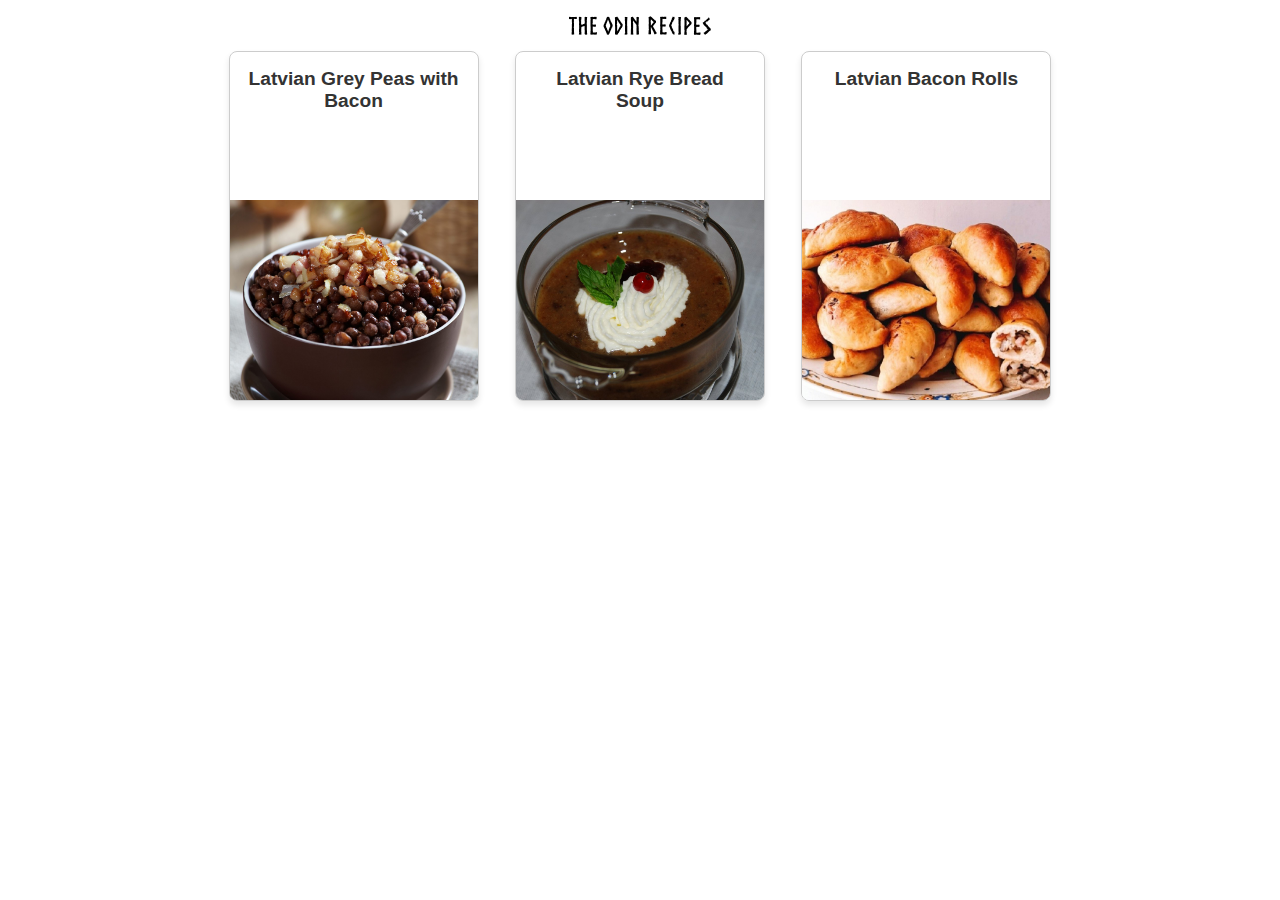
<file: index.html>
<!DOCTYPE html>
<html lang="en">

<head>
    <meta charset="UTF-8">
    <meta name="viewport" content="width=device-width, initial-scale=1.0">
    <link rel="stylesheet" href="style.css">
    <title>Odin Recipes</title>
</head>

<body>
    <div class="logo">
        <img src="/images/logo-text.png" alt="logo" class="logo-text">
    </div>

    <ul>
        <li class="card">
            <a href="recipes/greypeas.html" class="card-link">
                <div class="card-content">
                    <span>Latvian Grey Peas with Bacon</span>
                    <div class="card-image">
                        <img src="/images/grey-peas.jpeg" alt="Grey Peas">
                    </div>
                </div>
            </a>
        </li>
        <li class="card">
            <a href="recipes/ryebreadsoup.html" class="card-link">
                <div class="card-content">
                    <span>Latvian Rye Bread Soup</span>
                    <div class="card-image">
                        <img src="/images/rye-bread-soup.jpg" alt="Rye Bread Soup">
                    </div>
                </div>
            </a>
        </li>
        <li class="card">
            <a href="recipes/baconrolls.html" class="card-link">
                <div class="card-content">
                    <span>Latvian Bacon Rolls</span>
                    <div class="card-image">
                        <img src="/images/bacon-rolls.jpg" alt="Bacon Rolls">
                    </div>
                </div>
            </a>
        </li>
    </ul>
</body>

</html>
</file>
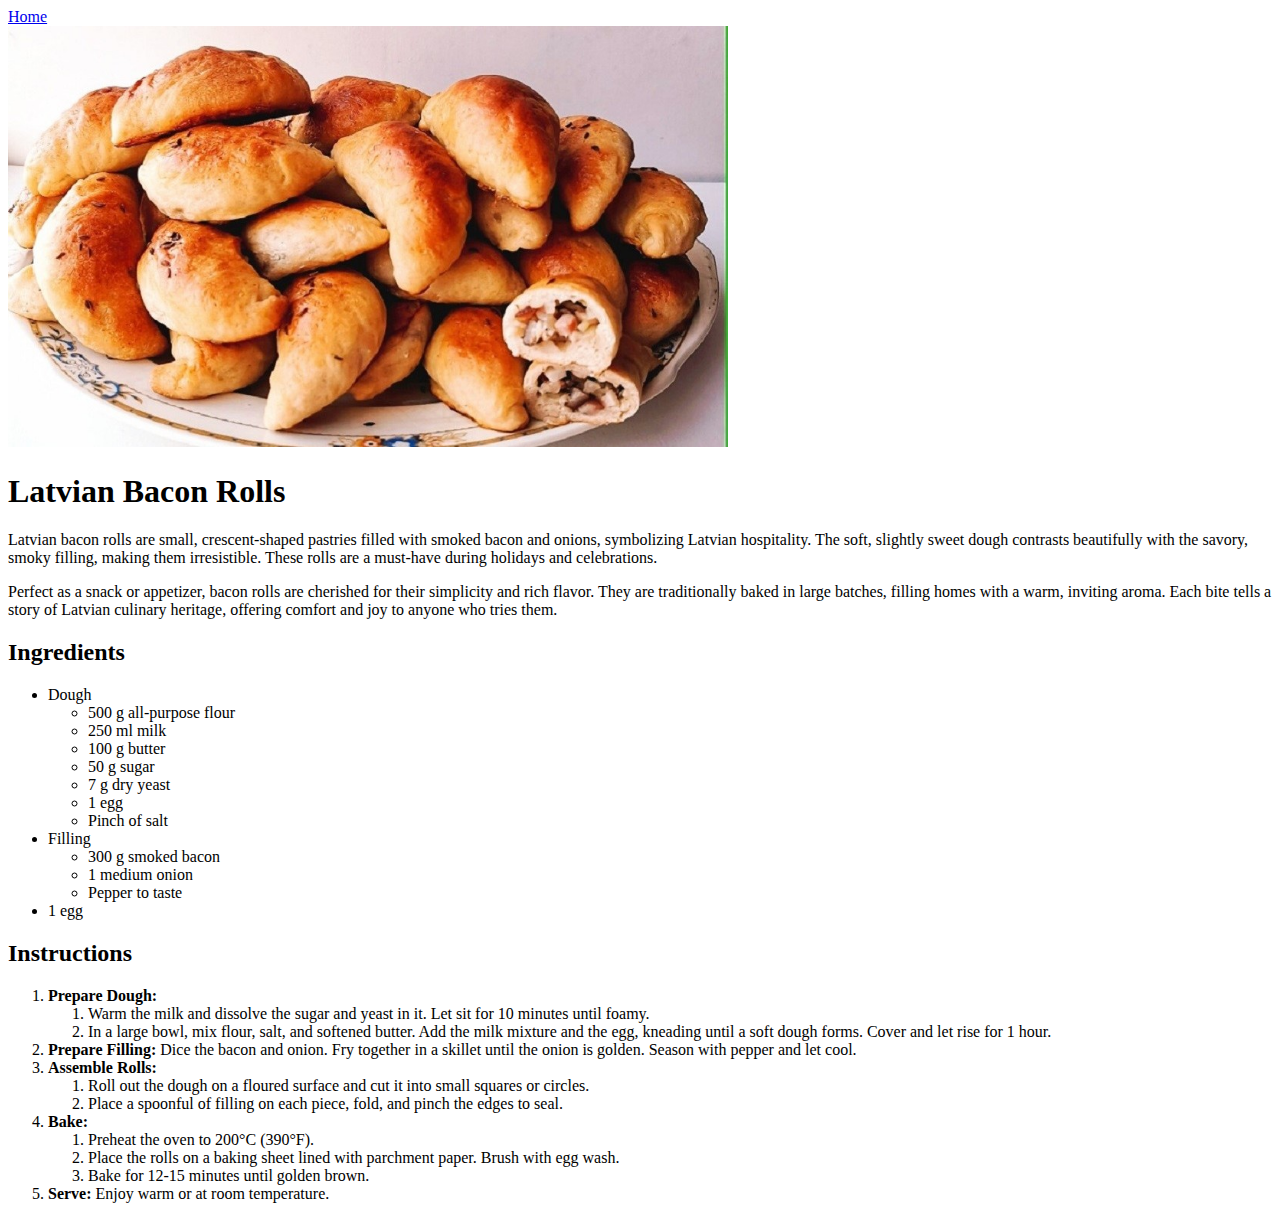
<file: recipes/baconrolls.html>
<!DOCTYPE html>
<html lang="en">

<head>
    <meta charset="UTF-8">
    <meta name="viewport" content="width=device-width, initial-scale=1.0">
    <title>Bacon Rolls</title>
</head>

<body>
    <a href="../index.html">Home</a>
    <br>
    <img src="../images/bacon-rolls.jpg" alt="Bacon Rolls" width="720">
    <h1>Latvian Bacon Rolls</h1>
    <p>
        Latvian bacon rolls are small, crescent-shaped pastries filled with smoked bacon and onions, symbolizing Latvian
        hospitality.
        The soft, slightly sweet dough contrasts beautifully with the savory, smoky filling, making them irresistible.
        These rolls are a must-have during holidays and celebrations.
    </p>
    <p>
        Perfect as a snack or appetizer, bacon rolls are cherished for their simplicity and rich flavor. They are
        traditionally baked in large batches, filling homes with a warm, inviting aroma. Each bite tells a story of
        Latvian culinary heritage, offering comfort and joy to anyone who tries them.
    </p>
    <h2>Ingredients</h2>
    <ul>
        <li>Dough</li>
        <ul>
            <li>500 g all-purpose flour</li>
            <li>250 ml milk</li>
            <li>100 g butter</li>
            <li>50 g sugar</li>
            <li>7 g dry yeast</li>
            <li>1 egg</li>
            <li>Pinch of salt</li>
        </ul>
        <li>Filling</li>
        <ul>
            <li>300 g smoked bacon</li>
            <li>1 medium onion</li>
            <li>Pepper to taste</li>
        </ul>
        <li>1 egg</li>
    </ul>
    <h2>Instructions</h2>
    <ol>
        <li><strong>Prepare Dough: </strong></li>
        <ol>
            <li>Warm the milk and dissolve the sugar and yeast in it. Let sit for 10 minutes until foamy.</li>
            <li>In a large bowl, mix flour, salt, and softened butter. Add the milk mixture and the egg, kneading until
                a soft dough forms. Cover and let rise for 1 hour.</li>
        </ol>
        <li><strong>Prepare Filling: </strong>Dice the bacon and onion. Fry together in a skillet until the onion is
            golden. Season with pepper and let cool.</li>
        <li><strong>Assemble Rolls: </strong></li>
        <ol>
            <li>Roll out the dough on a floured surface and cut it into small squares or circles.</li>
            <li>Place a spoonful of filling on each piece, fold, and pinch the edges to seal.</li>
        </ol>
        <li><strong>Bake: </strong></li>
        <ol>
            <li>Preheat the oven to 200°C (390°F).</li>
            <li>Place the rolls on a baking sheet lined with parchment paper. Brush with egg wash.</li>
            <li>Bake for 12-15 minutes until golden brown.</li>
        </ol>
        <li><strong>Serve: </strong>Enjoy warm or at room temperature.</li>
    </ol>
</body>

</html>
</file>
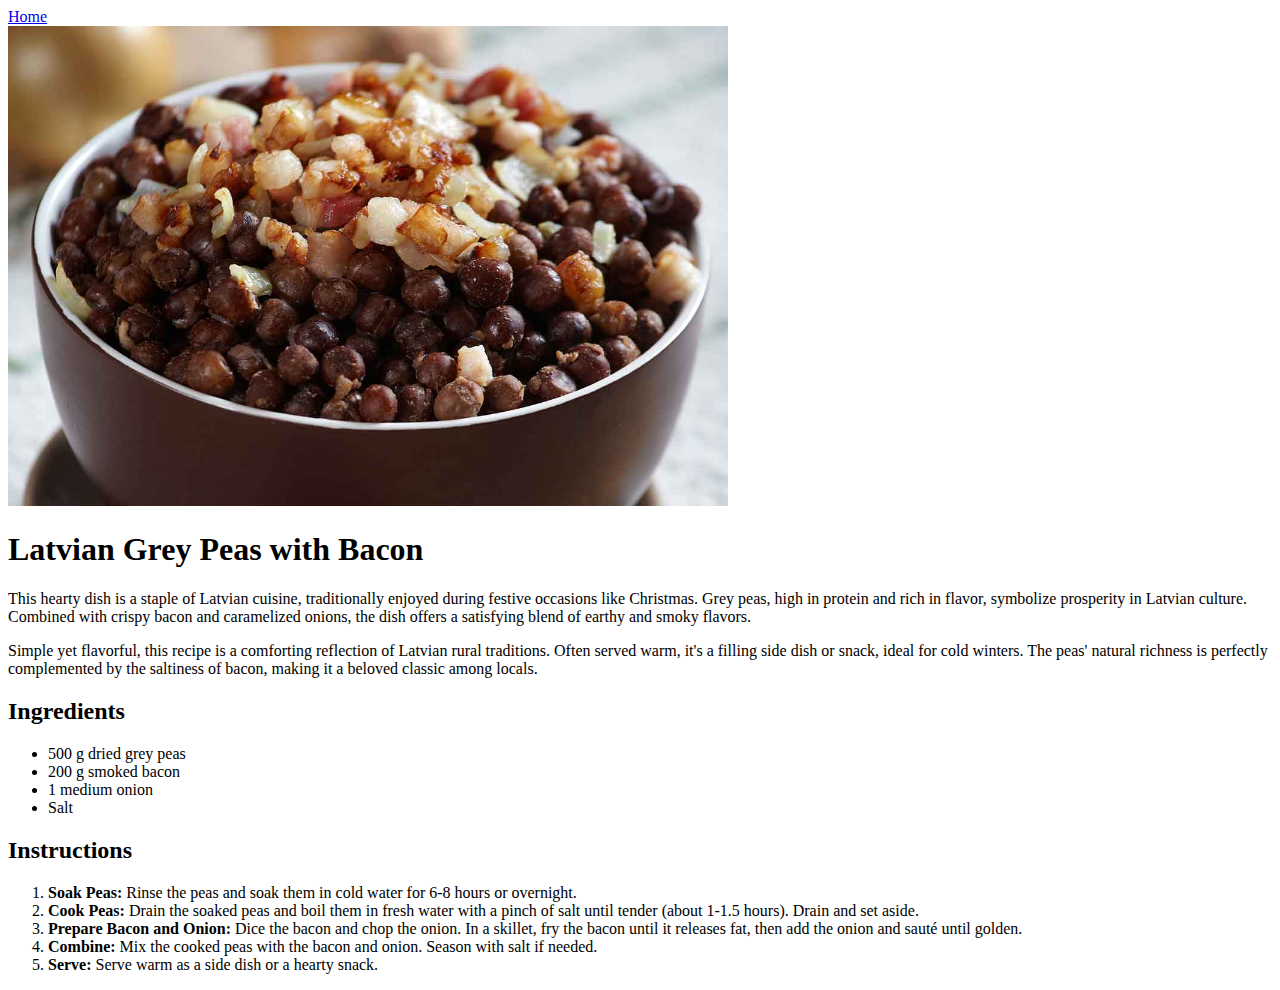
<file: recipes/greypeas.html>
<!DOCTYPE html>
<html lang="en">

<head>
    <meta charset="UTF-8">
    <meta name="viewport" content="width=device-width, initial-scale=1.0">
    <title>Grey Peas</title>
</head>

<body>
    <a href="../index.html">Home</a>
    <br>
    <img src="../images/grey-peas-with-bacon.jpg" alt="Grey Peas with Bacon" width="720">
    <h1>Latvian Grey Peas with Bacon</h1>
    <p>
        This hearty dish is a staple of Latvian cuisine, traditionally enjoyed during festive occasions like Christmas.
        Grey peas, high in protein and rich in flavor, symbolize prosperity in Latvian culture. Combined with crispy
        bacon and caramelized onions, the dish offers a satisfying blend of earthy and smoky flavors.
    </p>
    <p>
        Simple yet flavorful, this recipe is a comforting reflection of Latvian rural traditions. Often served warm,
        it's a filling side dish or snack, ideal for cold winters. The peas' natural richness is perfectly complemented
        by the saltiness of bacon, making it a beloved classic among locals.
    </p>
    <h2>Ingredients</h2>
    <ul>
        <li>500 g dried grey peas</li>
        <li>200 g smoked bacon</li>
        <li>1 medium onion</li>
        <li>Salt</li>
    </ul>
    <h2>Instructions</h2>
    <ol>
        <li><strong>Soak Peas: </strong>Rinse the peas and soak them in cold water for 6-8 hours or overnight.</li>
        <li><strong>Cook Peas: </strong>Drain the soaked peas and boil them in fresh water with a pinch of salt until
            tender (about 1-1.5 hours). Drain and set aside.</li>
        <li><strong>Prepare Bacon and Onion: </strong>Dice the bacon and chop the onion. In a skillet, fry the bacon
            until it releases fat, then add the onion and sauté until golden.</li>
        <li><strong>Combine: </strong>Mix the cooked peas with the bacon and onion. Season with salt if needed.</li>
        <li><strong>Serve: </strong>Serve warm as a side dish or a hearty snack.</li>
    </ol>
</body>

</html>
</file>
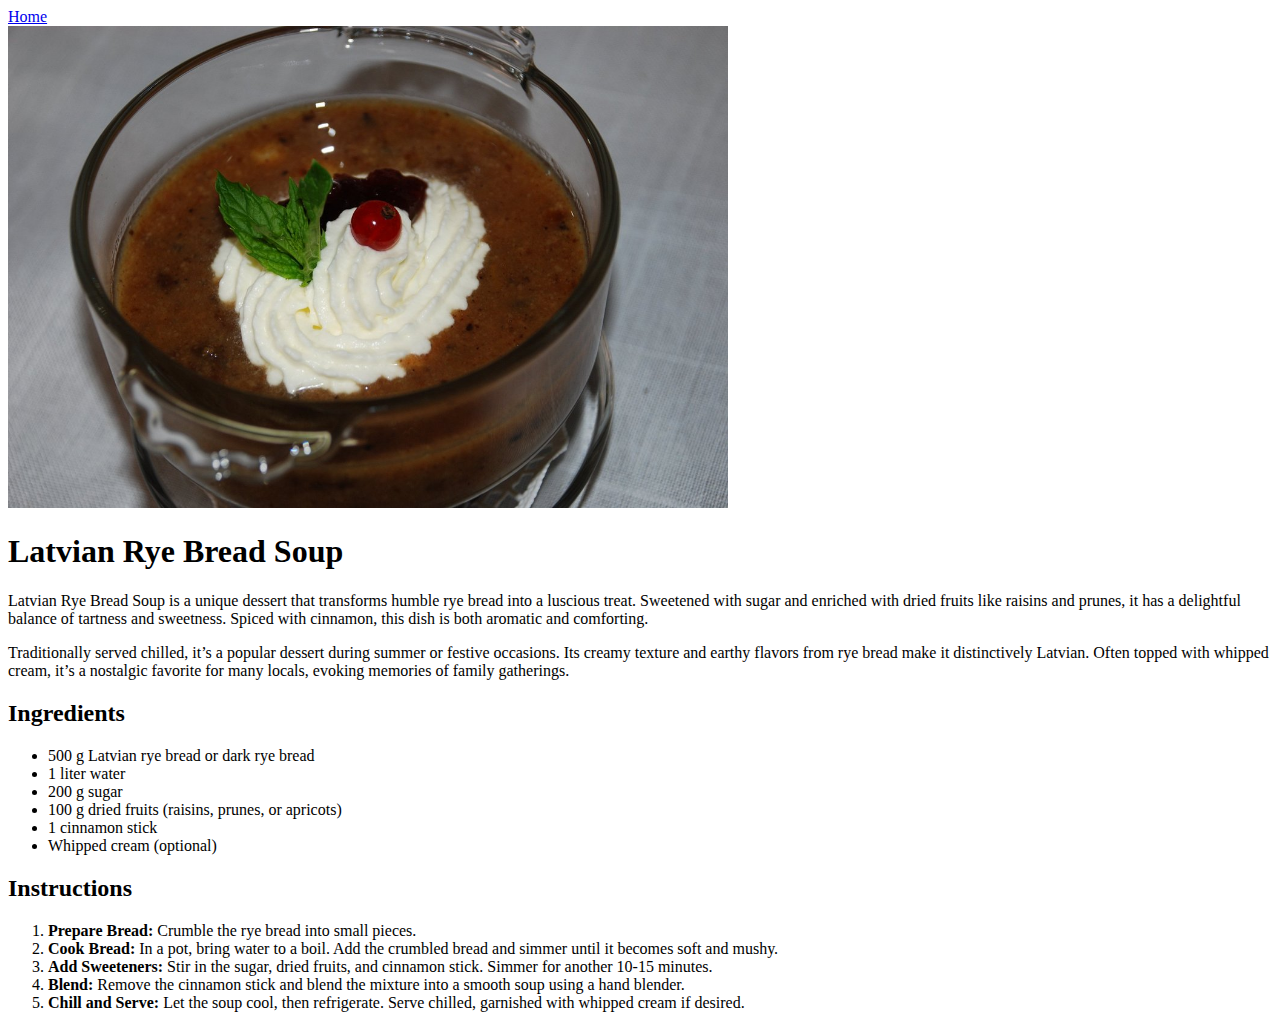
<file: recipes/ryebreadsoup.html>
<!DOCTYPE html>
<html lang="en">

<head>
    <meta charset="UTF-8">
    <meta name="viewport" content="width=device-width, initial-scale=1.0">
    <title>Rye Bread Soup</title>
</head>

<body>
    <a href="../index.html">Home</a>
    <br>
    <img src="../images/rye-bread-soup.jpg" alt="Rye Bread Soup" width="720">
    <h1>Latvian Rye Bread Soup</h1>
    <p>
        Latvian Rye Bread Soup is a unique dessert that transforms humble rye bread into a luscious treat. Sweetened
        with sugar and enriched with dried fruits like raisins and prunes, it has a delightful balance of tartness and
        sweetness. Spiced with cinnamon, this dish is both aromatic and comforting.
    </p>
    <p>
        Traditionally served chilled, it’s a popular dessert during summer or festive occasions. Its creamy texture and
        earthy flavors from rye bread make it distinctively Latvian. Often topped with whipped cream, it’s a nostalgic
        favorite for many locals, evoking memories of family gatherings.
    </p>
    <h2>Ingredients</h2>
    <ul>
        <li>500 g Latvian rye bread or dark rye bread</li>
        <li>1 liter water</li>
        <li>200 g sugar</li>
        <li>100 g dried fruits (raisins, prunes, or apricots)</li>
        <li>1 cinnamon stick</li>
        <li>Whipped cream (optional)</li>
    </ul>
    <h2>Instructions</h2>
    <ol>
        <li><strong>Prepare Bread: </strong>Crumble the rye bread into small pieces.</li>
        <li><strong>Cook Bread: </strong>In a pot, bring water to a boil. Add the crumbled bread and simmer until it
            becomes soft and mushy.</li>
        <li><strong>Add Sweeteners: </strong>Stir in the sugar, dried fruits, and cinnamon stick. Simmer for another
            10-15 minutes.</li>
        <li><strong>Blend: </strong>Remove the cinnamon stick and blend the mixture into a smooth soup using a hand
            blender.</li>
        <li><strong>Chill and Serve: </strong>Let the soup cool, then refrigerate. Serve chilled, garnished with whipped
            cream if desired.</li>
    </ol>
</body>

</html>
</file>
<file: style.css>
* {
    box-sizing: border-box;
    font-family: Arial, Helvetica, sans-serif;
}

.logo {
    text-align: center;
    padding: 1em 0;
}

.logo-text {
    vertical-align: middle;
}

body {
    margin: 0;
}

ul {
    margin: 0;
    padding: 0;
    text-align: center;
}

li.card {
    list-style-type: none;
    display: inline-block;
}

.card-link {
    text-decoration: none;
}

.card-content {
    display: flex;
    flex-direction: column;
    justify-content: space-between;
    align-items: center;
    border: 1px solid #ccc;
    border-radius: 8px;
    overflow: hidden;
    width: 250px;  
    height: 350px; 
    box-shadow: 0 4px 6px rgba(0, 0, 0, 0.1);
    transition: transform 0.3s ease;
    margin: 0px 16px;
}

.card-content:hover {
    transform: scale(1.05);
}

.card-content span {
    padding: 16px;
    font-size: 1.2em;
    font-weight: bold;
    text-align: center;
    color: #333;
    
}

.card-image {
    width: 100%;
    height: 200px;
    overflow: hidden;
}

.card-image img {
    width: 100%;
    height: 100%;
    object-fit: cover;
}
</file>
